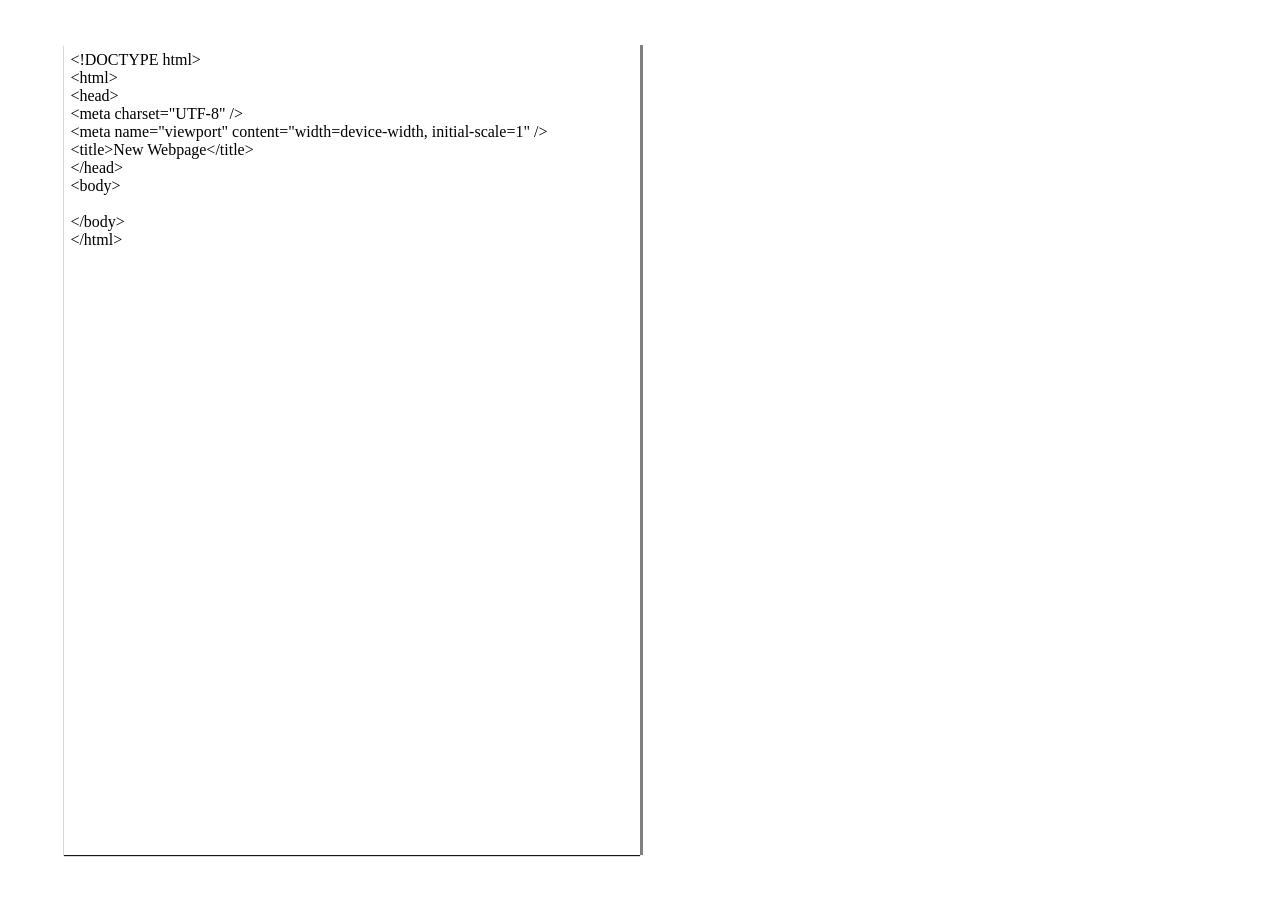
<file: HTML Editor.html>
<!DOCTYPE html>
<html>
    <head>
        <meta charset="UTF-8" />
        <meta name="viewport" content="width=device-width, initial-scale=1" />
        <style>
            * {
                box-sizing: border-box;
                padding: 0;
                margin: 0;
            }
            .main-editor {
                background-image: url("https://ts1.cn.mm.bing.net/th/id/R-C.90a77d95b3043a966f5784a8a43aa0a0?rik=OW9%2feBGwcuQggw&pid=ImgRaw&r=0");
                display: flex;
                width: 100%;
                padding: 5%;
                position: fixed;
                height: 100vh;
                justify-content: center;
                align-items: center;
            }
            .first {
                background-color: #ffffff;
                width: 50%;
                overflow-x: auto;
                overflow-y: auto;
                white-space: pre;
                box-shadow: 0 1px 1px rgb(22, 22, 22);
                outline: none;
                padding: 0.4rem;
                height: 90vh;
                font-family: Consolas;
            }
            .second {
                background-color: rgb(255, 255, 255);
                width: 50%;
                overflow-x: auto;
                overflow-y: auto;
                white-space: pre;
                right: 0;
                padding: 0.4rem;
                height: 90vh;
                border: none;
                border-left: 3px solid grey;
            }
        </style>
        <title>Html editor</title>
    </head>
    <body>
        <div class="main-editor">
            <div class="first" contenteditable>&lt;!DOCTYPE html><br>&lt;html><br>&lt;head><br>&lt;meta charset="UTF-8" /><br>&lt;meta name="viewport" content="width=device-width, initial-scale=1" /><br>&lt;title>New Webpage&lt;/title><br>&lt;/head><br>&lt;body><br><br>&lt;/body><br>&lt;/html></div>
            <iframe class="second"></iframe>
        </div>
        <script>
            const first = document.querySelector(".first");
            const iframe = document.querySelector("iframe");
            
            var html = first.textContent;
            iframe.src = "data:text/html;charset=utf-8," + encodeURI(html);
    
            first.addEventListener('keyup', function() {
                var html = first.textContent;
                iframe.src = "data:text/html;charset=utf-8," + encodeURI(html);
            })
    
            first.addEventListener("paste", function(e) {
                e.preventDefault();
                var text = e.clipboardData.getData("text/plain");
                document.execCommand("insertText", false, text);
            });
        </script>
    </body>
</html>
</file>
